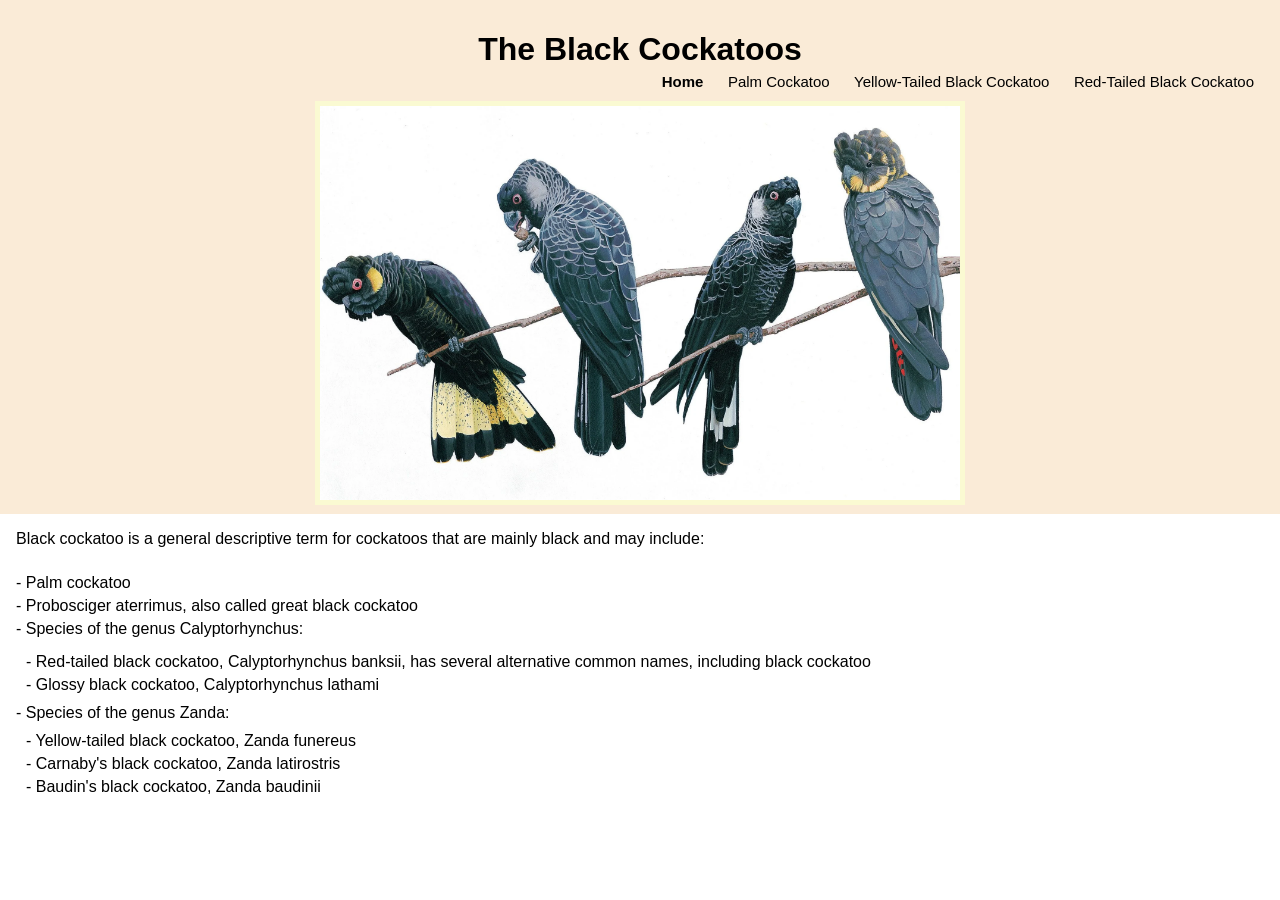
<file: index.html>
<!DOCTYPE html>
<html lang="en">
<head>
    <meta charset="UTF-8">
    <title>The Black Cockatoos</title>
    <link rel="stylesheet" href="styles.css">
</head>

<body>

<header>
    <h1>The Black Cockatoos</h1>
    <section class="top-nav">
        <nav>
            <a href="index.html" class="active">Home</a>
            <a href="palm_cockatoo.html">Palm Cockatoo</a>
            <a href="yellow_tailed_black_cockatoos.html">Yellow-Tailed Black Cockatoo</a>
            <a href="red_tailed_black_cockatoo.html">Red-Tailed Black Cockatoo</a>
        </nav>

    </section>

    <img src="images/black_cockatoos.webp" alt="Group of Black Cockatoos">


</header>

<main>

    <div class="main-content">
        <p>Black cockatoo is a general descriptive term for cockatoos that are mainly black and may include:</p>
    </div>

    <div class="sub one">
        <p><span>- Palm cockatoo</span>
        <span>- Probosciger aterrimus, also called great black cockatoo</span>
        <span>- Species of the genus Calyptorhynchus:</span></p>
    </div>

    <div class="sub two">
        <p><span>- Red-tailed black cockatoo, Calyptorhynchus banksii, has several alternative common names, including black cockatoo</span>
            <span>- Glossy black cockatoo, Calyptorhynchus lathami </span></p>
    </div>

    <div class="sub one">
        <p> - Species of the genus Zanda:</p>
    </div>

    <div class="sub two">
        <p><span>- Yellow-tailed black cockatoo, Zanda funereus</span>
            <span>- Carnaby's black cockatoo, Zanda latirostris</span>
            <span>- Baudin's black cockatoo, Zanda baudinii</span></p>
    </div>

</main>

</body>
</html>
</file>
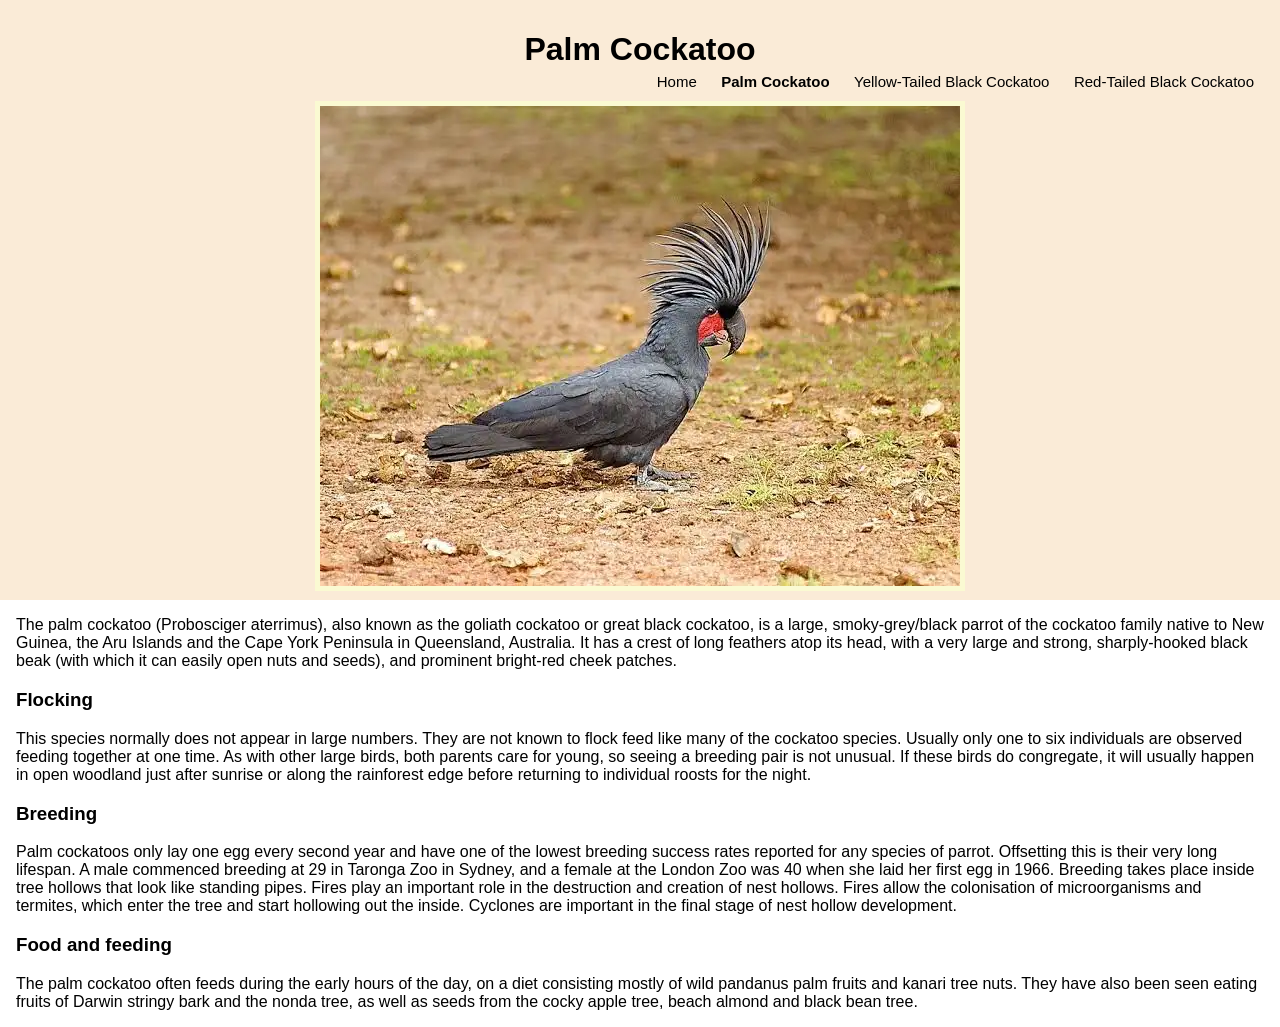
<file: palm_cockatoo.html>
<!DOCTYPE html>
<html lang="en">
<head>
    <meta charset="UTF-8">
    <title>Palm Cockatoo</title>
    <link rel="stylesheet" href="styles.css">
</head>

<body>

<header>
    <h1>Palm Cockatoo</h1>
    <section class="top-nav">

        <nav>
            <a href="index.html">Home</a>
            <a href="palm_cockatoo.html" class="active">Palm Cockatoo</a>
            <a href="yellow_tailed_black_cockatoos.html">Yellow-Tailed Black Cockatoo</a>
            <a href="red_tailed_black_cockatoo.html">Red-Tailed Black Cockatoo</a>
        </nav>

    </section>

    <img src="images/palm_cockatoo.webp" alt="Palm Cockatoo">


</header>

<main>

    <section>
        <p>The palm cockatoo (Probosciger aterrimus), also known as the goliath cockatoo or great black cockatoo, is a large, smoky-grey/black parrot of the cockatoo family native to New Guinea, the Aru Islands and the Cape York Peninsula in Queensland, Australia. It has a crest of long feathers atop its head, with a very large and strong, sharply-hooked black beak (with which it can easily open nuts and seeds), and prominent bright-red cheek patches.</p>
        <h3>Flocking</h3>
        <p>This species normally does not appear in large numbers. They are not known to flock feed like many of the cockatoo species. Usually only one to six individuals are observed feeding together at one time. As with other large birds, both parents care for young, so seeing a breeding pair is not unusual. If these birds do congregate, it will usually happen in open woodland just after sunrise or along the rainforest edge before returning to individual roosts for the night.</p>
        <h3>Breeding</h3>
        <p>Palm cockatoos only lay one egg every second year and have one of the lowest breeding success rates reported for any species of parrot. Offsetting this is their very long lifespan. A male commenced breeding at 29 in Taronga Zoo in Sydney, and a female at the London Zoo was 40 when she laid her first egg in 1966. Breeding takes place inside tree hollows that look like standing pipes. Fires play an important role in the destruction and creation of nest hollows. Fires allow the colonisation of microorganisms and termites, which enter the tree and start hollowing out the inside. Cyclones are important in the final stage of nest hollow development.</p>
        <h3>Food and feeding</h3>
        <p>The palm cockatoo often feeds during the early hours of the day, on a diet consisting mostly of wild pandanus palm fruits and kanari tree nuts. They have also been seen eating fruits of Darwin stringy bark and the nonda tree, as well as seeds from the cocky apple tree, beach almond and black bean tree.</p>
    </section>

</main>


</body>
</html>
</file>
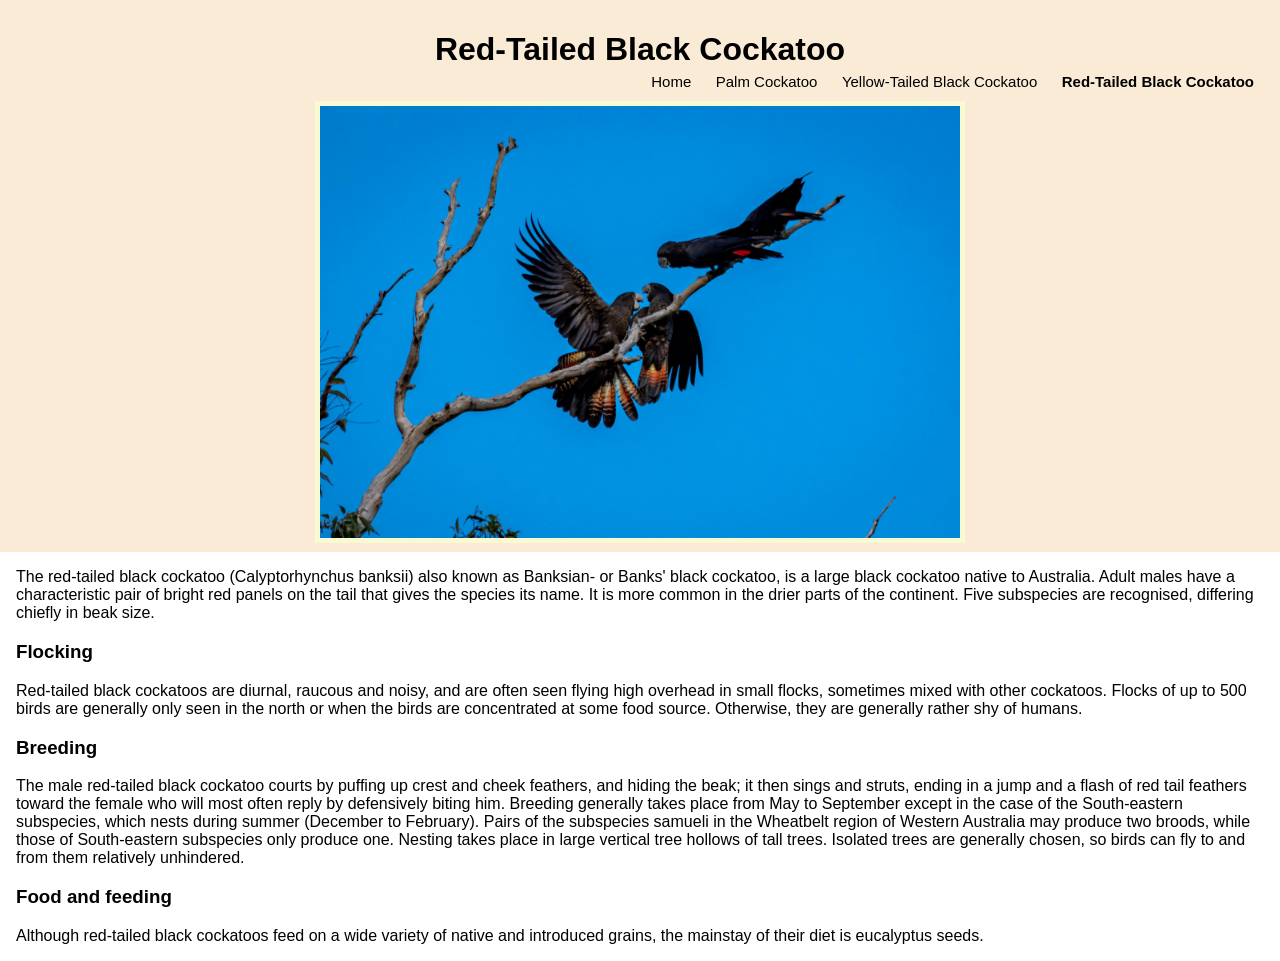
<file: red_tailed_black_cockatoo.html>
<!DOCTYPE html>
<html lang="en">
<head>
    <meta charset="UTF-8">
    <title>Red-Tailed Black Cockatoo</title>
    <link rel="stylesheet" href="styles.css">
</head>

<body>

<header>
    <h1>Red-Tailed Black Cockatoo</h1>
    <section class="top-nav">

        <nav>
            <a href="index.html">Home</a>
            <a href="palm_cockatoo.html">Palm Cockatoo</a>
            <a href="yellow_tailed_black_cockatoos.html">Yellow-Tailed Black Cockatoo</a>
            <a href="red_tailed_black_cockatoo.html" class="active">Red-Tailed Black Cockatoo</a>
        </nav>

    </section>

    <img src="images/red_tailed_black_cockatoo.jpg" alt="Red-Tailed Black Cockatoo">


</header>

<main>

    <section>
        <p>The red-tailed black cockatoo (Calyptorhynchus banksii) also known as Banksian- or Banks' black cockatoo, is a large black cockatoo native to Australia. Adult males have a characteristic pair of bright red panels on the tail that gives the species its name. It is more common in the drier parts of the continent. Five subspecies are recognised, differing chiefly in beak size.</p>
        <h3>Flocking</h3>
        <p>Red-tailed black cockatoos are diurnal, raucous and noisy, and are often seen flying high overhead in small flocks, sometimes mixed with other cockatoos. Flocks of up to 500 birds are generally only seen in the north or when the birds are concentrated at some food source. Otherwise, they are generally rather shy of humans.</p>
        <h3>Breeding</h3>
        <p>The male red-tailed black cockatoo courts by puffing up crest and cheek feathers, and hiding the beak; it then sings and struts, ending in a jump and a flash of red tail feathers toward the female who will most often reply by defensively biting him. Breeding generally takes place from May to September except in the case of the South-eastern subspecies, which nests during summer (December to February). Pairs of the subspecies samueli in the Wheatbelt region of Western Australia may produce two broods, while those of South-eastern subspecies only produce one. Nesting takes place in large vertical tree hollows of tall trees. Isolated trees are generally chosen, so birds can fly to and from them relatively unhindered.</p>
        <h3> Food and feeding</h3>
        <p>Although red-tailed black cockatoos feed on a wide variety of native and introduced grains, the mainstay of their diet is eucalyptus seeds.</p>
    </section>

</main>

</body>
</html>
</file>
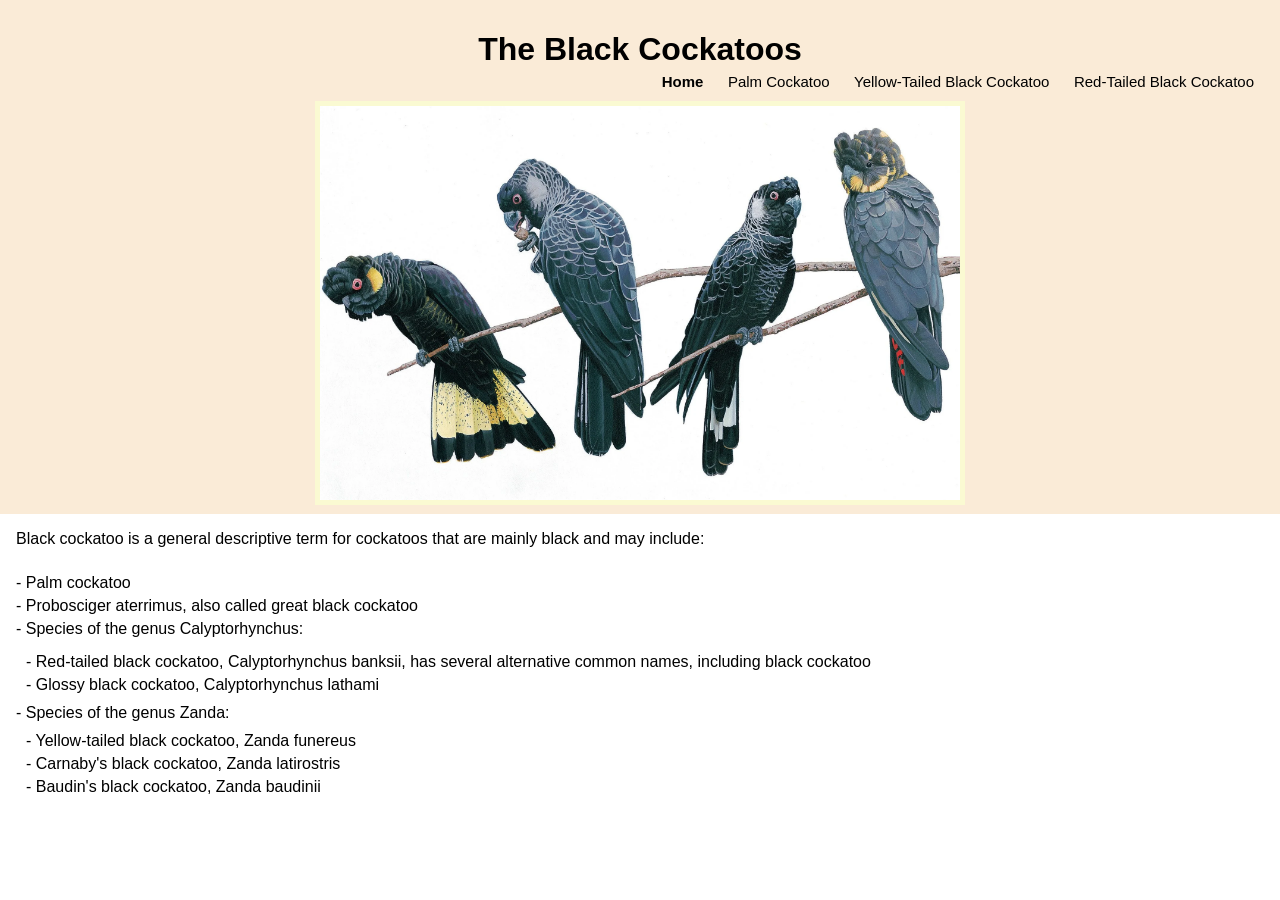
<file: the_black_cockatoos.html>
<!DOCTYPE html>
<html lang="en">
<head>
    <meta charset="UTF-8">
    <title>The Black Cockatoos</title>
    <link rel="stylesheet" href="styles.css">
</head>

<body>

<header>
    <h1>The Black Cockatoos</h1>
    <section class="top-nav">
        <nav>
            <a href="the_black_cockatoos.html" class="active">Home</a>
            <a href="palm_cockatoo.html">Palm Cockatoo</a>
            <a href="yellow_tailed_black_cockatoos.html">Yellow-Tailed Black Cockatoo</a>
            <a href="red_tailed_black_cockatoo.html">Red-Tailed Black Cockatoo</a>
        </nav>

    </section>

    <img src="images/black_cockatoos.webp" alt="Group of Black Cockatoos">


</header>

<main>

    <div class="main-content">
        <p>Black cockatoo is a general descriptive term for cockatoos that are mainly black and may include:</p>
    </div>

    <div class="sub one">
        <p><span>- Palm cockatoo</span>
        <span>- Probosciger aterrimus, also called great black cockatoo</span>
        <span>- Species of the genus Calyptorhynchus:</span></p>
    </div>

    <div class="sub two">
        <p><span>- Red-tailed black cockatoo, Calyptorhynchus banksii, has several alternative common names, including black cockatoo</span>
            <span>- Glossy black cockatoo, Calyptorhynchus lathami </span></p>
    </div>

    <div class="sub one">
        <p> - Species of the genus Zanda:</p>
    </div>

    <div class="sub two">
        <p><span>- Yellow-tailed black cockatoo, Zanda funereus</span>
            <span>- Carnaby's black cockatoo, Zanda latirostris</span>
            <span>- Baudin's black cockatoo, Zanda baudinii</span></p>
    </div>

</main>

</body>
</html>
</file>
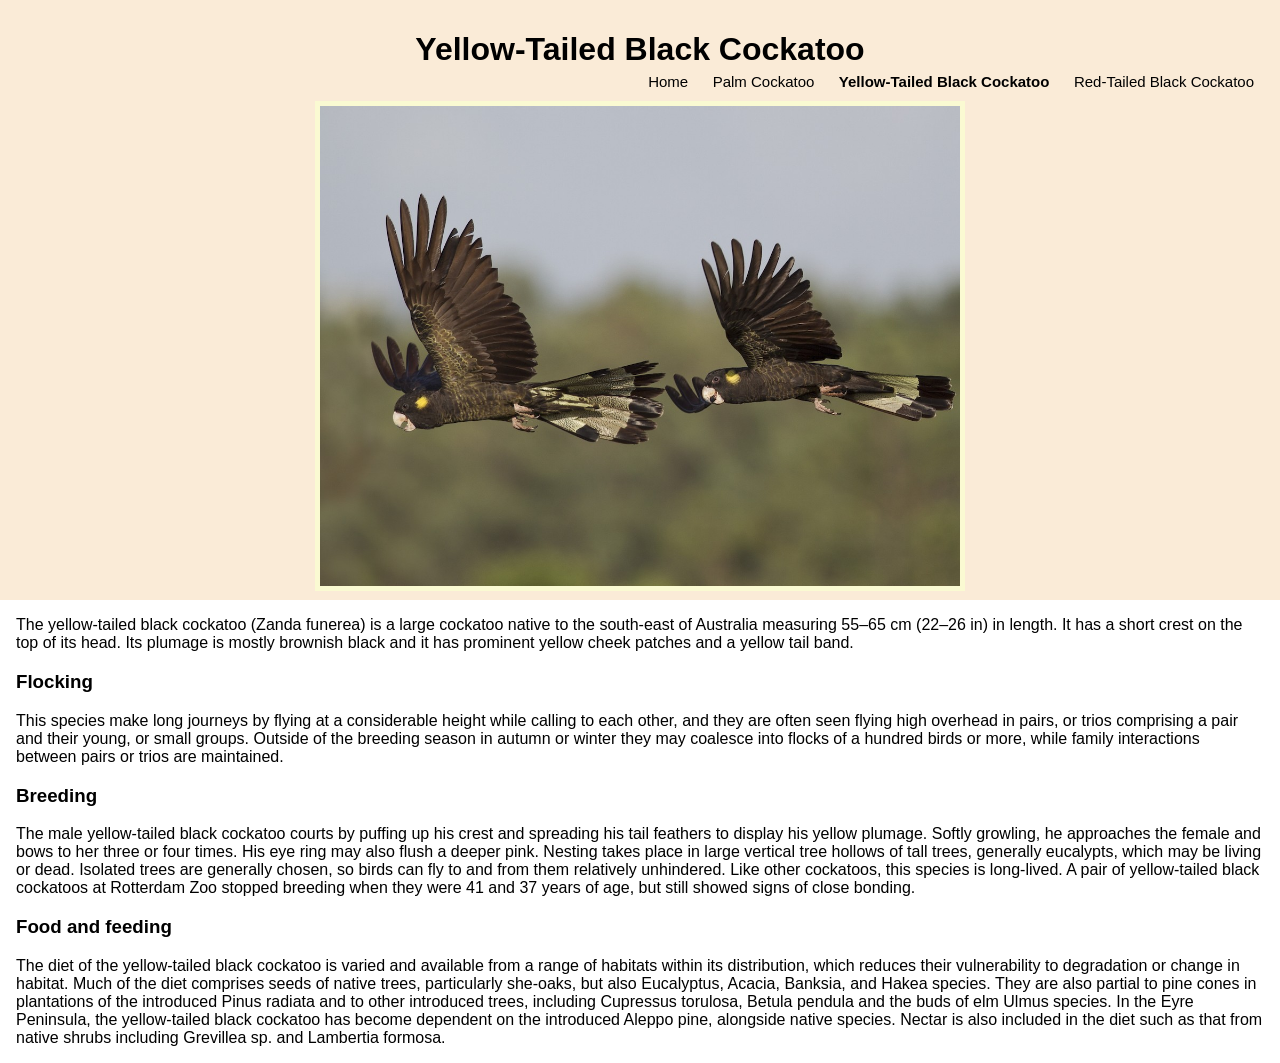
<file: yellow_tailed_black_cockatoos.html>
<!DOCTYPE html>
<html lang="en">
<head>
    <meta charset="UTF-8">
    <title>Yellow-Tailed Black Cockatoo</title>
    <link rel="stylesheet" href="styles.css">
</head>

<body>

<header>
    <h1>Yellow-Tailed Black Cockatoo</h1>
    <section class="top-nav">

        <nav>
            <a href="index.html">Home</a>
            <a href="palm_cockatoo.html">Palm Cockatoo</a>
            <a href="yellow_tailed_black_cockatoos.html" class="active">Yellow-Tailed Black Cockatoo</a>
            <a href="red_tailed_black_cockatoo.html">Red-Tailed Black Cockatoo</a>
        </nav>

    </section>

    <img src="images/yellow_tailed_black_cockatoo.jpeg" alt="Yellow-Tailed Black Cockatoo">


</header>

<main>

    <section>
        <p>The yellow-tailed black cockatoo (Zanda funerea) is a large cockatoo native to the south-east of Australia measuring 55–65 cm (22–26 in) in length. It has a short crest on the top of its head. Its plumage is mostly brownish black and it has prominent yellow cheek patches and a yellow tail band.</p>
        <h3>Flocking</h3>
        <p>This species make long journeys by flying at a considerable height while calling to each other, and they are often seen flying high overhead in pairs, or trios comprising a pair and their young, or small groups. Outside of the breeding season in autumn or winter they may coalesce into flocks of a hundred birds or more, while family interactions between pairs or trios are maintained.</p>
        <h3>Breeding</h3>
        <p>The male yellow-tailed black cockatoo courts by puffing up his crest and spreading his tail feathers to display his yellow plumage. Softly growling, he approaches the female and bows to her three or four times. His eye ring may also flush a deeper pink. Nesting takes place in large vertical tree hollows of tall trees, generally eucalypts, which may be living or dead. Isolated trees are generally chosen, so birds can fly to and from them relatively unhindered. Like other cockatoos, this species is long-lived. A pair of yellow-tailed black cockatoos at Rotterdam Zoo stopped breeding when they were 41 and 37 years of age, but still showed signs of close bonding.</p>
        <h3> Food and feeding</h3>
        <p>The diet of the yellow-tailed black cockatoo is varied and available from a range of habitats within its distribution, which reduces their vulnerability to degradation or change in habitat. Much of the diet comprises seeds of native trees, particularly she-oaks, but also Eucalyptus, Acacia, Banksia, and Hakea species. They are also partial to pine cones in plantations of the introduced Pinus radiata and to other introduced trees, including Cupressus torulosa, Betula pendula and the buds of elm Ulmus species. In the Eyre Peninsula, the yellow-tailed black cockatoo has become dependent on the introduced Aleppo pine, alongside native species. Nectar is also included in the diet such as that from native shrubs including Grevillea sp. and Lambertia formosa.</p>
    </section>

</main>

</body>
</html>
</file>
<file: styles.css>
body {
    font-family: Arial, Helvetica, sans-serif;
    font-size: 16px;
    margin: 0;

    header {
        text-align: center;
        background-color: antiquewhite;
        padding: 5px 0 5px 0;

        h1{
           padding-top: 5px;
            margin-bottom: 0;
        }

        .top-nav {
            margin: 5px 16px;

            nav {
                text-align: right;
                padding-bottom: 5px;

                a {
                    text-decoration: none;
                    color: black;
                    padding: 10px;
                    font-size: 15px;

                    &:hover {
                        text-decoration: underline;
                    }

                    &.active{
                       font-weight: bold;
                    }
                }
            }
        }

        img {
            border: 5px solid lightgoldenrodyellow;
            width: 50%;
        }
    }
}

main {
    margin: 0 16px 0 16px;

    div {
        display: flex;
        flex-direction: row;

        &.sub {
            padding: 5px 0 5px 0;

            p {
                margin: 0;
            }

            &.two {
                padding: 0;
                margin-left: 10px;
            }
        }

    }

    span {
        display: block;
        margin: 5px 0 5px 0;
    }

}
</file>
